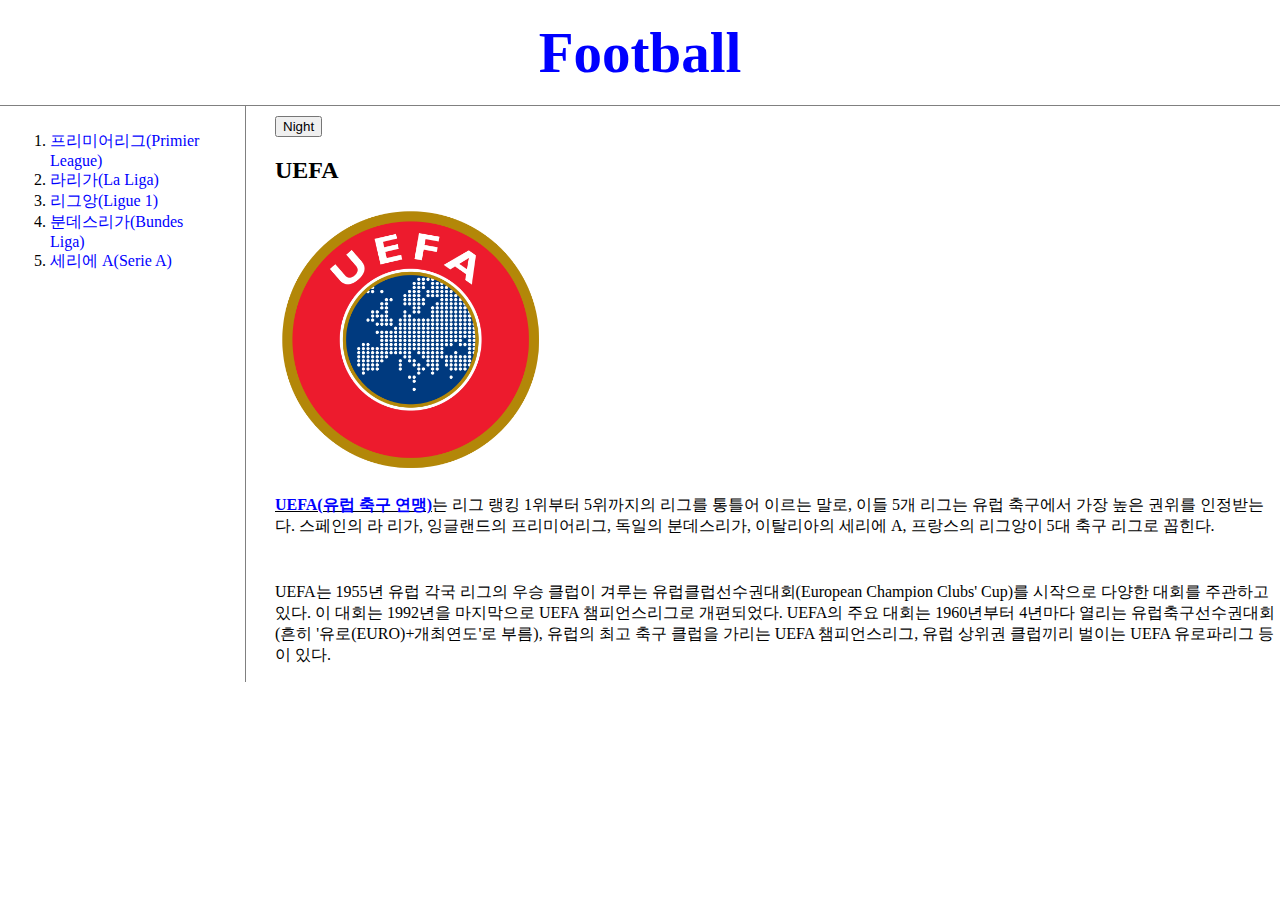
<file: index.html>
<!DOCTYPE html>
<html>
    <head>
        <title>UEFA</title>
        <meta charset="utf-8">
        <link rel="stylesheet" href="style.css">
        <script src="colors.js"></script>
    </head>
    <body>
        <h1><a href="index.html">Football</a></h1>
    <div id="grid">
        <ol>
            <li> <a href="1.html">프리미어리그(Primier League)</a></li>
            <li> <a href="2.html">라리가(La Liga)</a></li>
            <li> <a href="3.html">리그앙(Ligue 1)</a></li>
            <li> <a href="4.html">분데스리가(Bundes Liga)</a></li>
            <li> <a href="5.html">세리에 A(Serie A)</a></li>
        </ol>

        <div id="article">
            <div style="padding-top: 10px;">
                <input id="night_day" type="button" value="Night" onclick="nightDayHandler(this)">
            </div>

            <h2>UEFA</h2>

            <img src="UEFA.png" width="27%">

            <p><strong><u><a href="https://www.uefa.com/" target="_blank" title="UEFA 홈페이지">UEFA(유럽 축구 연맹)</a></u></strong>는 리그 랭킹 1위부터 5위까지의 리그를 통틀어 이르는 말로, 이들 5개 리그는 유럽 축구에서 가장 높은 권위를 인정받는다. 스페인의 라 리가, 잉글랜드의 프리미어리그, 독일의 분데스리가, 이탈리아의 세리에 A, 프랑스의 리그앙이 5대 축구 리그로 꼽힌다.        
            </p>
            <p style="margin-top: 45px;">UEFA는 1955년 유럽 각국 리그의 우승 클럽이 겨루는 유럽클럽선수권대회(European Champion Clubs' Cup)를 시작으로 다양한 대회를 주관하고 있다. 이 대회는 1992년을 마지막으로 UEFA 챔피언스리그로 개편되었다. UEFA의 주요 대회는 1960년부터 4년마다 열리는 유럽축구선수권대회(흔히 '유로(EURO)+개최연도'로 부름), 유럽의 최고 축구 클럽을 가리는 UEFA 챔피언스리그, 유럽 상위권 클럽끼리 벌이는 UEFA 유로파리그 등이 있다.
            </p>
        </div>

    </div>
    </body>
</html>
</file>
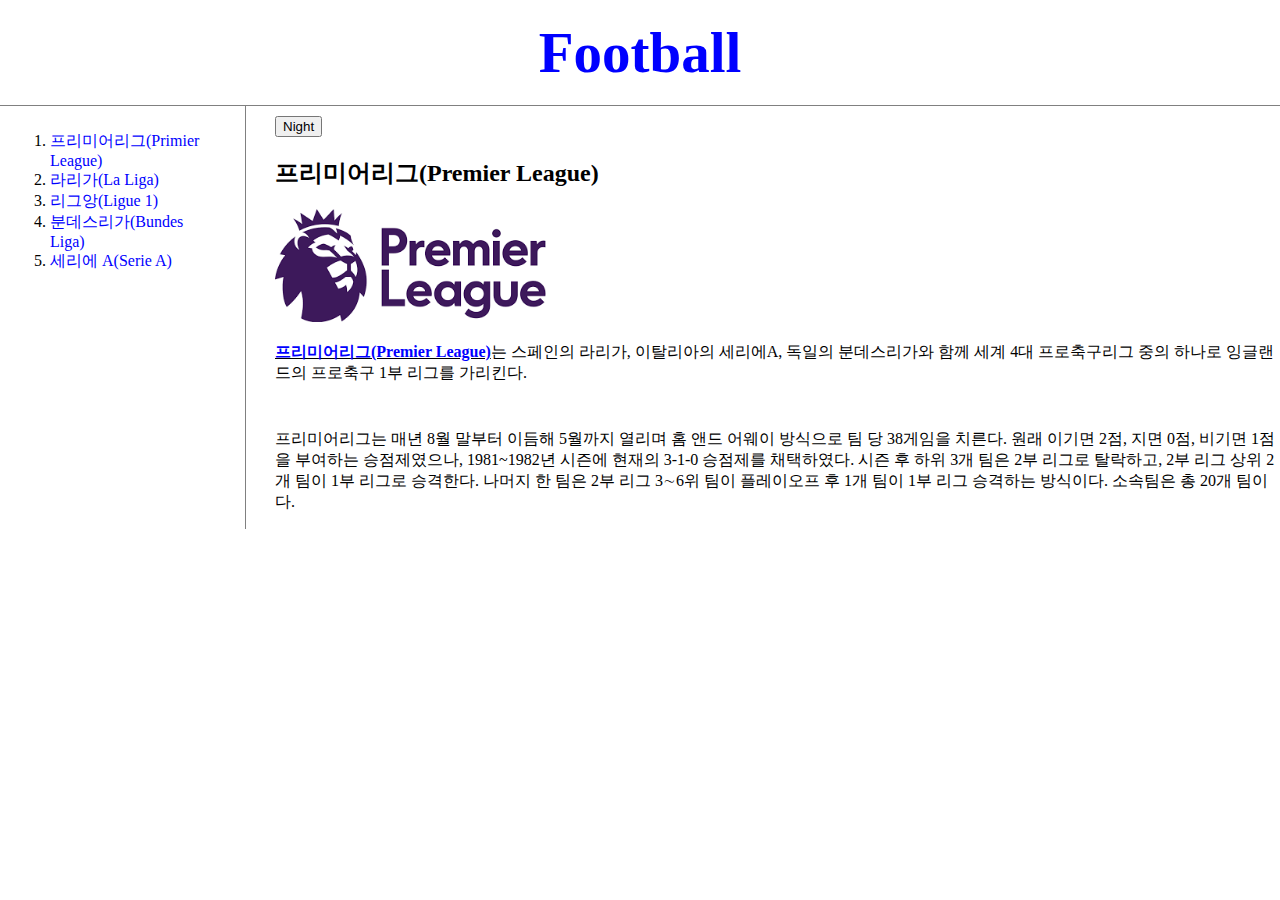
<file: 1.html>
<!DOCTYPE html>
<html>
    <head>
        <title>프리미어리그(Primier League)</title>
        <meta charset="utf-8">
        <link rel="stylesheet" href="style.css">
        <script src="https://ajax.googleapis.com/ajax/libs/jquery/3.5.1/jquery.min.js"></script>
        <script src="colors.js"></script>
    </head>
    <body>
        <h1><a href="index.html">Football</a></h1>
    <div id="grid">
        <ol>
            <li> <a href="1.html">프리미어리그(Primier League)</a></li>
            <li> <a href="2.html">라리가(La Liga)</a></li>
            <li> <a href="3.html">리그앙(Ligue 1)</a></li>
            <li> <a href="4.html">분데스리가(Bundes Liga)</a></li>
            <li> <a href="5.html">세리에 A(Serie A)</a></li>
        </ol>

        <div id="article">
            <div style="padding-top: 10px;">
                <input id="night_day" type="button" value="Night" onclick="nightDayHandler(this)">
            </div>

            <h2>프리미어리그(Premier League)</h2>

            <img src="PL.png" width="27%">

            <p><strong><u><a href="https://www.premierleague.com/" target="_blank" title="프리미어리그 홈페이지">프리미어리그(Premier League)</a></u></strong>는 스페인의 라리가, 이탈리아의 세리에A, 독일의 분데스리가와 함께 세계 4대 프로축구리그 중의 하나로 잉글랜드의 프로축구 1부 리그를 가리킨다.
            </p>

            <p style="margin-top: 45px;">프리미어리그는 매년 8월 말부터 이듬해 5월까지 열리며 홈 앤드 어웨이 방식으로 팀 당 38게임을 치른다. 원래 이기면 2점, 지면 0점, 비기면 1점을 부여하는 승점제였으나, 1981~1982년 시즌에 현재의 3-1-0 승점제를 채택하였다. 시즌 후 하위 3개 팀은 2부 리그로 탈락하고, 2부 리그 상위 2개 팀이 1부 리그로 승격한다. 나머지 한 팀은 2부 리그 3∼6위 팀이 플레이오프 후 1개 팀이 1부 리그 승격하는 방식이다. 소속팀은 총 20개 팀이다.
            </p>
        </div>

    </div>
    </body>
</html>
</file>
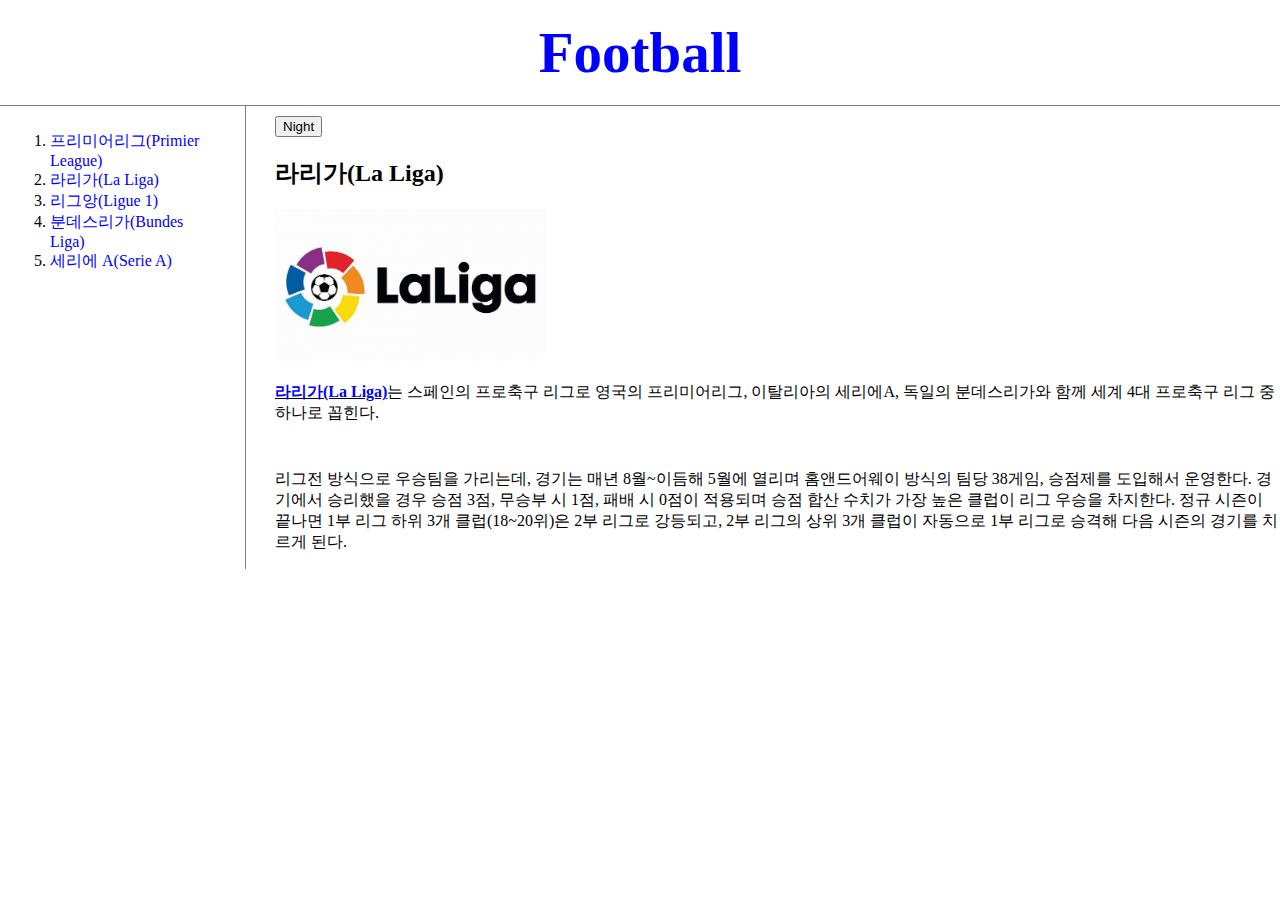
<file: 2.html>
<!DOCTYPE html>
<html>
    <head>
        <title>라리가(La Liga)</title>
        <meta charset="utf-8">
        <link rel="stylesheet" href="style.css">
        <script src="colors.js"></script>
    </head>
    <body>
        <h1><a href="index.html">Football</a></h1>
    <div id="grid">
        <ol>
            <li> <a href="1.html">프리미어리그(Primier League)</a></li>
            <li> <a href="2.html">라리가(La Liga)</a></li>
            <li> <a href="3.html">리그앙(Ligue 1)</a></li>
            <li> <a href="4.html">분데스리가(Bundes Liga)</a></li>
            <li> <a href="5.html">세리에 A(Serie A)</a></li>
        </ol>

        <div id="article">
            <div style="padding-top: 10px;">
                <input id="night_day" type="button" value="Night" onclick="nightDayHandler(this)">
            </div>

            <h2>라리가(La Liga)</h2>

            <img src="LL.jpg" width="27%">

            <p><strong><u><a href="https://www.laliga.com/" target="_blank" title="라리가 홈페이지">라리가(La Liga)</a></u></strong>는 스페인의 프로축구 리그로 영국의 프리미어리그, 이탈리아의 세리에A, 독일의 분데스리가와 함께 세계 4대 프로축구 리그 중 하나로 꼽힌다.
            </p>

            <p style="margin-top: 45px;">리그전 방식으로 우승팀을 가리는데, 경기는 매년 8월~이듬해 5월에 열리며 홈앤드어웨이 방식의 팀당 38게임, 승점제를 도입해서 운영한다. 경기에서 승리했을 경우 승점 3점, 무승부 시 1점, 패배 시 0점이 적용되며 승점 합산 수치가 가장 높은 클럽이 리그 우승을 차지한다. 정규 시즌이 끝나면 1부 리그 하위 3개 클럽(18~20위)은 2부 리그로 강등되고, 2부 리그의 상위 3개 클럽이 자동으로 1부 리그로 승격해 다음 시즌의 경기를 치르게 된다.                
            </p>
        </div>

    </div>
    </body>
</html>
</file>
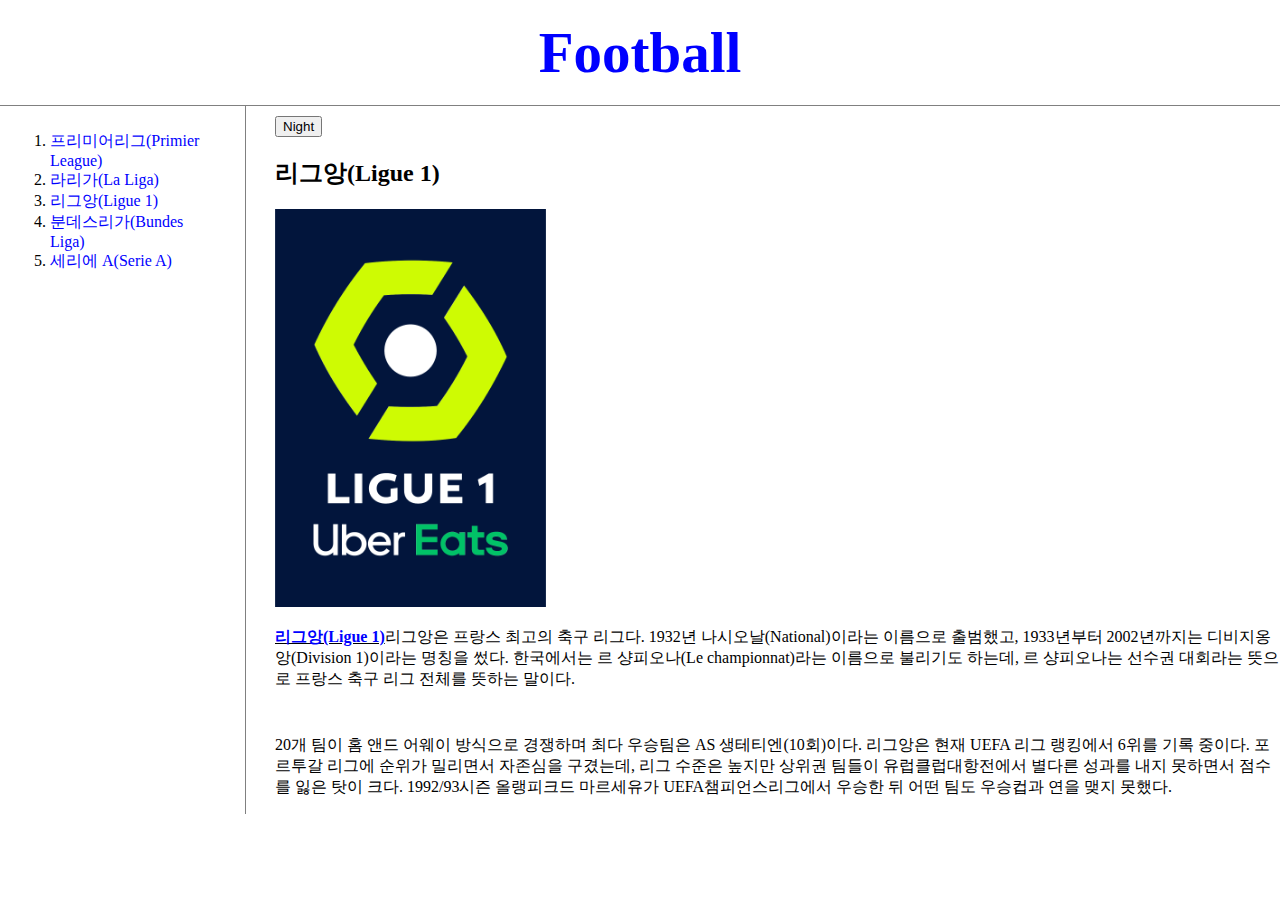
<file: 3.html>
<!DOCTYPE html>
<html>
    <head>
        <title>리그앙(Ligue 1)</title>
        <meta charset="utf-8">
        <link rel="stylesheet" href="style.css">
        <script src="colors.js"></script>
    </head>
    <body>
        <h1><a href="index.html">Football</a></h1>
    <div id="grid">
        <ol>
            <li> <a href="1.html">프리미어리그(Primier League)</a></li>
            <li> <a href="2.html">라리가(La Liga)</a></li>
            <li> <a href="3.html">리그앙(Ligue 1)</a></li>
            <li> <a href="4.html">분데스리가(Bundes Liga)</a></li>
            <li> <a href="5.html">세리에 A(Serie A)</a></li>
        </ol>

        <div id="article">
            <div style="padding-top: 10px;">
                <input id="night_day" type="button" value="Night" onclick="nightDayHandler(this)">
            </div>

            <h2>리그앙(Ligue 1)</h2>

            <img src="L1.png" width="27%">

            <p><strong><u><a href="https://www.premierleague.com/" target="_blank" title="리그앙 홈페이지">리그앙(Ligue 1)</a></u></strong>리그앙은 프랑스 최고의 축구 리그다. 1932년 나시오날(National)이라는 이름으로 출범했고, 1933년부터 2002년까지는 디비지옹앙(Division 1)이라는 명칭을 썼다. 한국에서는 르 샹피오나(Le championnat)라는 이름으로 불리기도 하는데, 르 샹피오나는 선수권 대회라는 뜻으로 프랑스 축구 리그 전체를 뜻하는 말이다.
                
            </p>

            <p style="margin-top: 45px;">20개 팀이 홈 앤드 어웨이 방식으로 경쟁하며 최다 우승팀은 AS 생테티엔(10회)이다. 리그앙은 현재 UEFA 리그 랭킹에서 6위를 기록 중이다. 포르투갈 리그에 순위가 밀리면서 자존심을 구겼는데, 리그 수준은 높지만 상위권 팀들이 유럽클럽대항전에서 별다른 성과를 내지 못하면서 점수를 잃은 탓이 크다. 1992/93시즌 올랭피크드 마르세유가 UEFA챔피언스리그에서 우승한 뒤 어떤 팀도 우승컵과 연을 맺지 못했다.
            </p>
        </div>

    </div>
    </body>
</html>
</file>
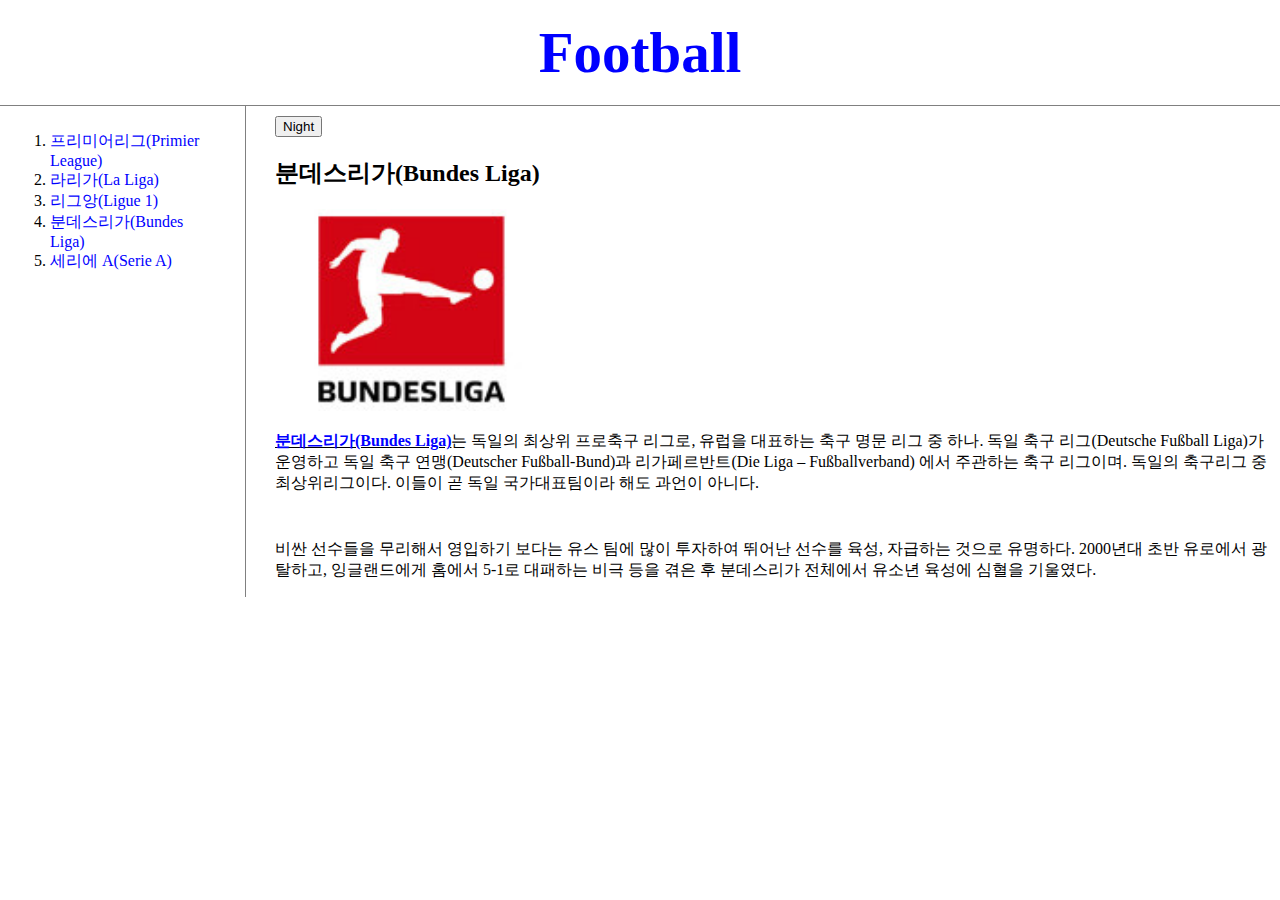
<file: 4.html>
<!DOCTYPE html>
<html>
    <head>
        <title>분데스리가(Bundes Liga)</title>
        <meta charset="utf-8">
        <link rel="stylesheet" href="style.css">
        <script src="https://ajax.googleapis.com/ajax/libs/jquery/3.5.1/jquery.min.js"></script>
        <script src="colors.js"></script>
    </head>
    <body>
        <h1><a href="index.html">Football</a></h1>
    <div id="grid">
        <ol>
            <li> <a href="1.html">프리미어리그(Primier League)</a></li>
            <li> <a href="2.html">라리가(La Liga)</a></li>
            <li> <a href="3.html">리그앙(Ligue 1)</a></li>
            <li> <a href="4.html">분데스리가(Bundes Liga)</a></li>
            <li> <a href="5.html">세리에 A(Serie A)</a></li>
        </ol>

        <div id="article">
            <div style="padding-top: 10px;">
                <input id="night_day" type="button" value="Night" onclick="nightDayHandler(this)">
            </div>

            <h2>분데스리가(Bundes Liga)</h2>

            <img src="BL.jpeg" width="27%">

            <p><strong><u><a href="https://www.bundesliga.com/de/bundesliga" target="_blank" title="분데스리가 홈페이지">분데스리가(Bundes Liga)</a></u></strong>는 독일의 최상위 프로축구 리그로, 유럽을 대표하는 축구 명문 리그 중 하나. 독일 축구 리그(Deutsche Fußball Liga)가 운영하고 독일 축구 연맹(Deutscher Fußball-Bund)과 리가페르반트(Die Liga – Fußballverband) 에서 주관하는 축구 리그이며. 독일의 축구리그 중 최상위리그이다. 이들이 곧 독일 국가대표팀이라 해도 과언이 아니다.
            </p>

            <p style="margin-top: 45px;">비싼 선수들을 무리해서 영입하기 보다는 유스 팀에 많이 투자하여 뛰어난 선수를 육성, 자급하는 것으로 유명하다. 2000년대 초반 유로에서 광탈하고, 잉글랜드에게 홈에서 5-1로 대패하는 비극 등을 겪은 후 분데스리가 전체에서 유소년 육성에 심혈을 기울였다.
            </p>
        </div>

    </div>
    </body>
</html>
</file>
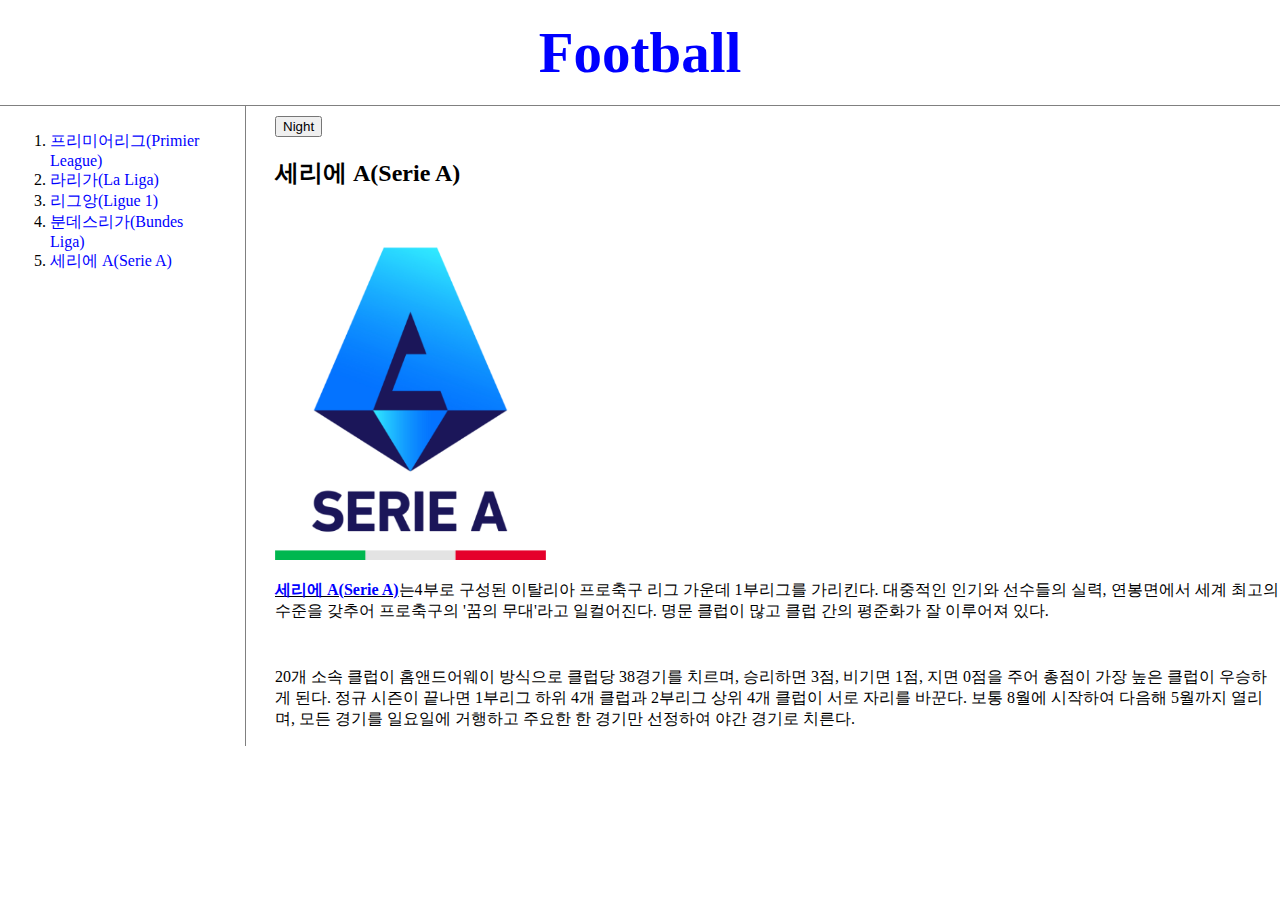
<file: 5.html>
<!DOCTYPE html>
<html>
    <head>
        <title>세리에 A(Serie A)</title>
        <meta charset="utf-8">
        <link rel="stylesheet" href="style.css">
        <script src="https://ajax.googleapis.com/ajax/libs/jquery/3.5.1/jquery.min.js"></script>
        <script src="colors.js"></script>
    </head>
    <body>
        <h1><a href="index.html">Football</a></h1>
    <div id="grid">
        <ol>
            <li> <a href="1.html">프리미어리그(Primier League)</a></li>
            <li> <a href="2.html">라리가(La Liga)</a></li>
            <li> <a href="3.html">리그앙(Ligue 1)</a></li>
            <li> <a href="4.html">분데스리가(Bundes Liga)</a></li>
            <li> <a href="5.html">세리에 A(Serie A)</a></li>
        </ol>

        <div id="article">
            <div style="padding-top: 10px;">
                <input id="night_day" type="button" value="Night" onclick="nightDayHandler(this)">
            </div>

            <h2>세리에 A(Serie A)</h2>

            <img src="SA.png" width="27%">

            <p><strong><u><a href="https://www.legaseriea.it/it" target="_blank" title="세리에 홈페이지">세리에 A(Serie A)</a></u></strong>는4부로 구성된 이탈리아 프로축구 리그 가운데 1부리그를 가리킨다. 대중적인 인기와 선수들의 실력, 연봉면에서 세계 최고의 수준을 갖추어 프로축구의 '꿈의 무대'라고 일컬어진다. 명문 클럽이 많고 클럽 간의 평준화가 잘 이루어져 있다. 
            </p>

            <p style="margin-top: 45px;">20개 소속 클럽이 홈앤드어웨이 방식으로 클럽당 38경기를 치르며, 승리하면 3점, 비기면 1점, 지면 0점을 주어 총점이 가장 높은 클럽이 우승하게 된다. 정규 시즌이 끝나면 1부리그 하위 4개 클럽과 2부리그 상위 4개 클럽이 서로 자리를 바꾼다. 보통 8월에 시작하여 다음해 5월까지 열리며, 모든 경기를 일요일에 거행하고 주요한 한 경기만 선정하여 야간 경기로 치른다.
            </p>
        </div>

    </div>
    </body>
</html>
</file>
<file: style.css>
body {
    margin: 0;
}
a {
    color: blue;
    text-decoration: none;
}
h1 {
    font-size: 57px;
    text-align: center;
    border-bottom:1px solid gray;
    margin: 0;
    padding:20px
}
 ol {
    border-right: 1px solid gray;
    width: 170px;
    margin: 0;
    padding: 25px;
}
#grid ol {
    padding-left: 50px;
}
#grid {
    display: grid;
    grid-template-columns: 250px 1fr;
}
#grid #article {
    padding-left: 25px;
}
@media(max-width: 650px){
    #grid{
        display: block;
    }
ol{
    border-right: none;
}
h1{
    border-bottom: none;
}
}
</file>
